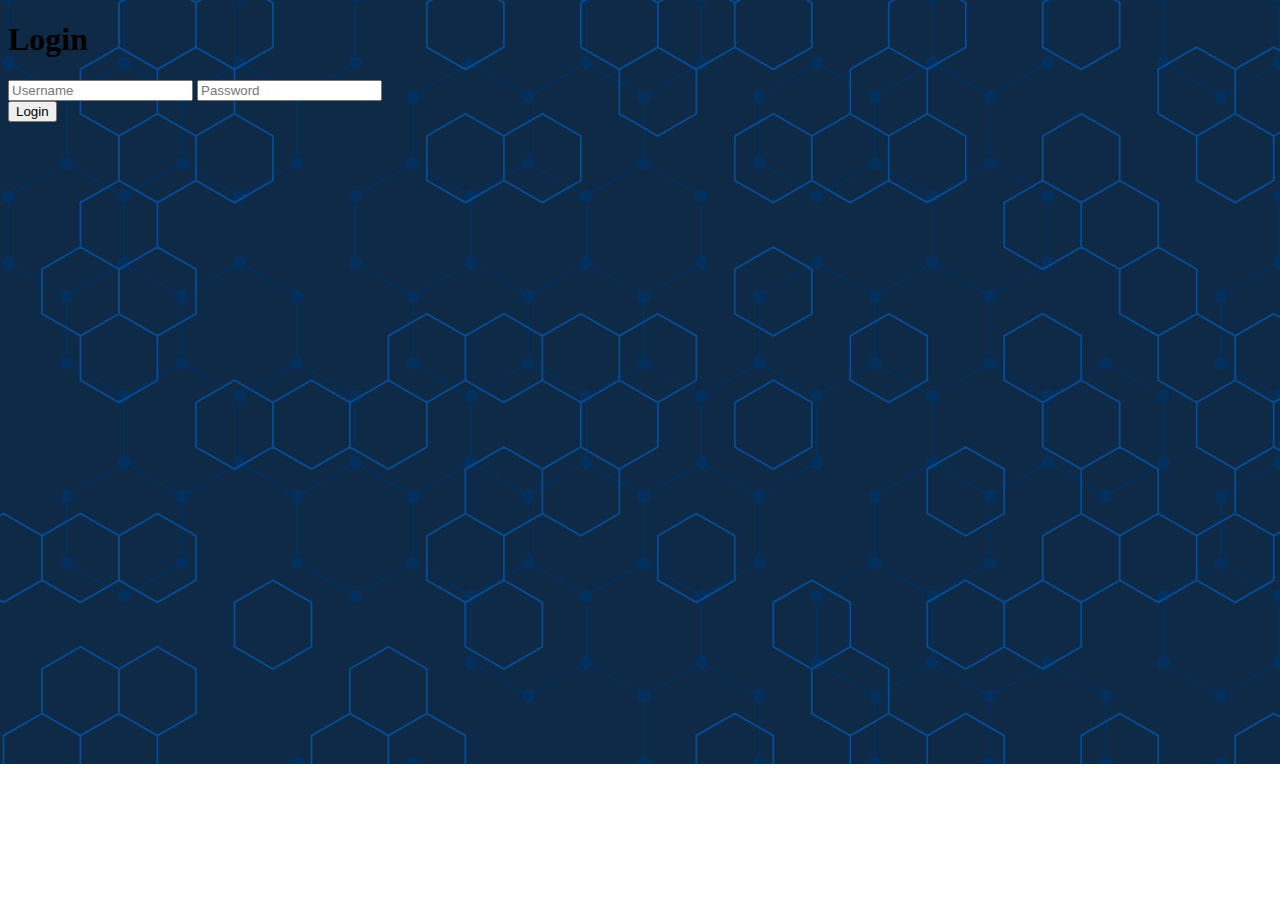
<file: index.html>
<!doctype html>
<html lang="en">

<head>
  <title>inlog pagina</title>
  <!-- Required meta tags -->
  <meta charset="utf-8">
  <meta name="viewport" content="width=device-width, initial-scale=1, shrink-to-fit=no">

  <!-- Bootstrap CSS v5.2.1 -->
  <link href="https://cdn.jsdelivr.net/npm/bootstrap@5.2.1/dist/css/bootstrap.min.css" rel="stylesheet"
    integrity="sha384-iYQeCzEYFbKjA/T2uDLTpkwGzCiq6soy8tYaI1GyVh/UjpbCx/TYkiZhlZB6+fzT" crossorigin="anonymous">
  <script src="https://cdn.jsdelivr.net/npm/@popperjs/core@2.11.6/dist/umd/popper.min.js"
    integrity="sha384-oBqDVmMz9ATKxIep9tiCxS/Z9fNfEXiDAYTujMAeBAsjFuCZSmKbSSUnQlmh/jp3" crossorigin="anonymous">
    </script>

  <script src="https://cdn.jsdelivr.net/npm/bootstrap@5.2.1/dist/js/bootstrap.min.js"
    integrity="sha384-7VPbUDkoPSGFnVtYi0QogXtr74QeVeeIs99Qfg5YCF+TidwNdjvaKZX19NZ/e6oz" crossorigin="anonymous">
    </script>
  <link rel="stylesheet" href="css/style.css">
</head>

<body>
  <div class="cotainter-fluid">
    <div class="row">
      <div class="container-md">
        <div class="row">
          <div class="col-md-4"></div>
          <div class="col-md-4 text-center">
            <h1 id="login-header" class="text-light pt-5">Login</h1>
          </div>
          <div class="col-md-4"></div>
        </div>
      </div>

      <div class="container-md  d-flex justify-content-center">
        <div class="row">
          <div class="col-md-4"></div>
          <div class="col-md-4">
            <form id="login-form">
              <input type="text" name="username" class="username-field" class="login-form-field" placeholder="Username">
              <input type="password" name="password" class="password-field" class="login-form-field"
                placeholder="Password">
            </form>
          </div>
          <div class="col-md-4"></div>
        </div>
      </div>
      <div class="container-md d-flex justify-content-center">
        <div class="row">
          <div class="col-md-4"></div>
          <div class="col-md-4"><input type="submit" value="Login" class="login-form-submit "></div>
          <div class="col-md-4"></div>
        </div>
      </div>


  <script defer src="js/inlog.js"></script>
</body>

</html>
</file>
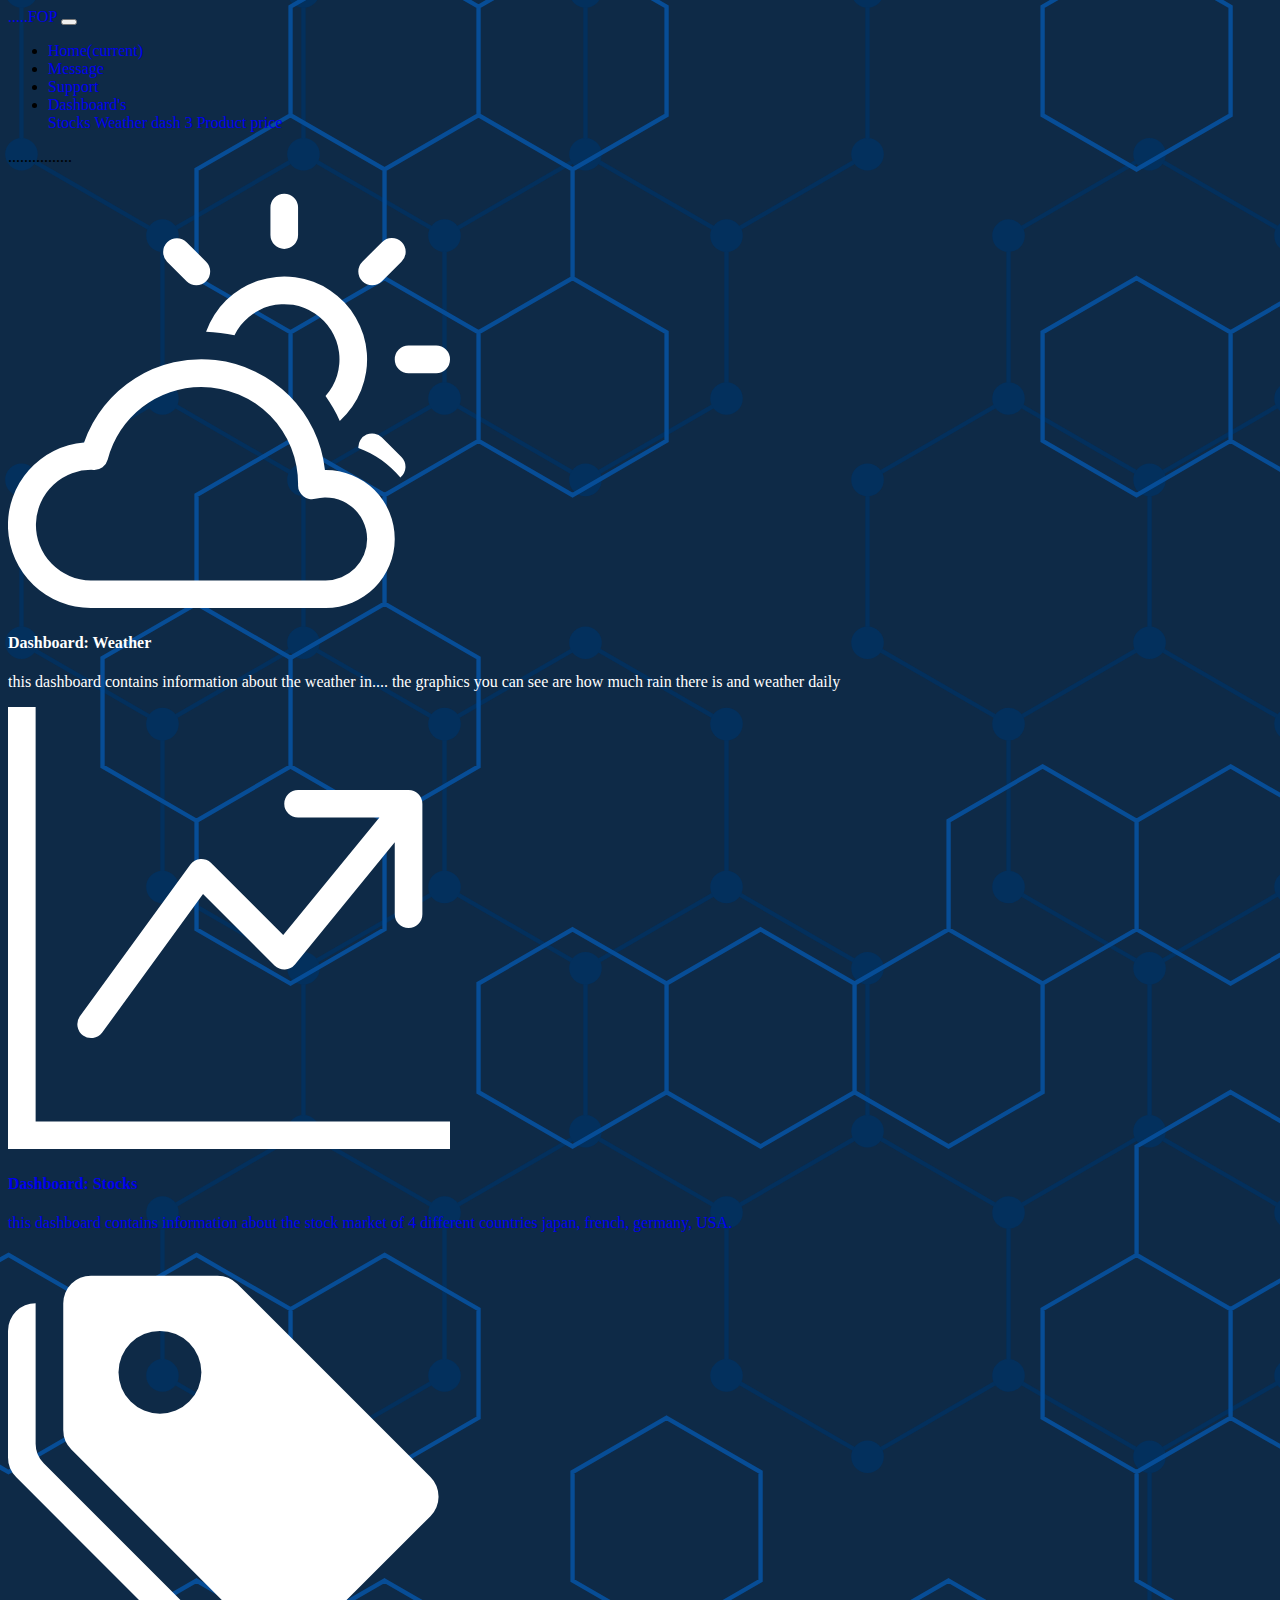
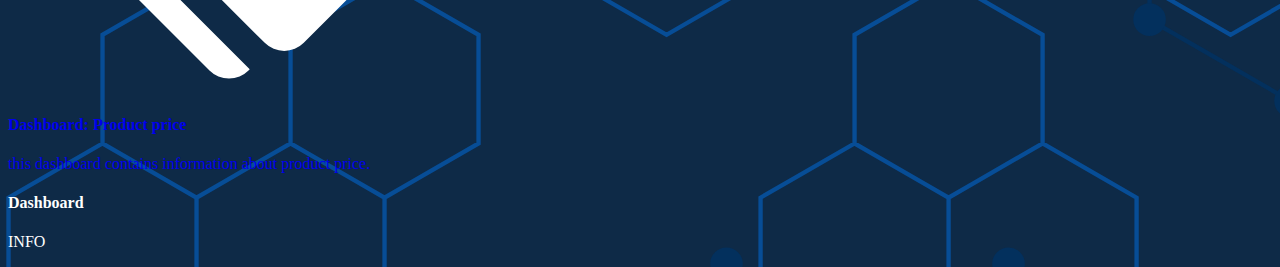
<file: dash-home.html>
<!doctype html>
<html lang="en">

<head>
  <meta charset="utf-8">
  <meta name="viewport" content="width=device-width, initial-scale=1">
  <title>Bootstrap demo</title>
  <script src="https://cdn.jsdelivr.net/npm/bootstrap@5.3.0-alpha3/dist/js/bootstrap.bundle.min.js"
    integrity="sha384-ENjdO4Dr2bkBIFxQpeoTz1HIcje39Wm4jDKdf19U8gI4ddQ3GYNS7NTKfAdVQSZe"
    crossorigin="anonymous"></script>
  <link href="https://cdn.jsdelivr.net/npm/bootstrap@5.3.0-alpha3/dist/css/bootstrap.min.css" rel="stylesheet"
    integrity="sha384-KK94CHFLLe+nY2dmCWGMq91rCGa5gtU4mk92HdvYe+M/SXH301p5ILy+dN9+nJOZ" crossorigin="anonymous">
  <link rel="stylesheet" href="css/style.css">
</head>

<body>
  <nav class="navbar navbar-expand-sm navbar-dark bg-black">
    <a class="navbar-brand" href="dash-home.html"> <span class="text-black">.....</span>F<span
        class="text-danger">O</span>P</a>
    <button class="navbar-toggler d-lg-none" type="button" data-bs-toggle="collapse" data-bs-target="#collapsibleNavId"
      aria-controls="collapsibleNavId" aria-expanded="false" aria-label="Toggle navigation">
      <span class="navbar-toggler-icon"></span></button>
    <div class="collapse navbar-collapse" id="collapsibleNavId">
      <ul class="navbar-nav me-auto mt-2 mt-lg-0 navbar-collapse justify-content-end">
        <li class="nav-item">
          <a class="nav-link active" href="dash-home.html" aria-current="page">Home<span
              class="visually-hidden">(current)</span></a>
        </li>
        <li class="nav-item">
          <a class="nav-link" href="message.html">Message</a>
        </li>
        <li class="nav-item">
          <a class="nav-link" href="support-page.html">Support</a>
        </li>
        <li class="nav-item dropdown">
          <a class="nav-link dropdown-toggle" href="dash-home.html" id="dropdownId" data-bs-toggle="dropdown"
            aria-haspopup="true" aria-expanded="false">Dashboard's</a>
          <div class="dropdown-menu" aria-labelledby="dropdownId">
            <a class="dropdown-item" href="rivesh-dash.html">Stocks</a>
            <a class="dropdown-item" href="mitchel-dash.html">Weather</a>
            <a class="dropdown-item" href="#">dash 3</a>
            <a class="dropdown-item" href="dashboardgazi.html">Product price</a>
          </div>
        </li>
      </ul>
      <span class="text-black">................</span>
    </div>
  </nav>
  <div class="container-fluid main p-0 m-0">
    <div class="row p-0 m-0">
      <div class="col-md-6">
        <div class="button"><a href="mitchel-dash.html">
            <div class="card text-start">
              <img class="card-img-top d-block mx-auto img-fluid " src="img/cloud-sun.svg" alt="Title">
              <div class="card-body">
                <h4 class="card-title">Dashboard: Weather</h4>
                <p class="card-text">this dashboard contains information about the weather in.... the graphics you can
                  see
                  are how much rain there is and weather daily</p>
              </div>
            </div>
          </a></div>
      </div>
      <div class="col-md-6">
        <div class="button"><a href="rivesh-dash.html">
            <div class="card text-start">
              <img class="card-img-top d-block mx-auto img-fluid" src="img/graph-up-arrow.svg" alt="Title">
              <div class="card-body">
                <h4 class="card-title text-white">Dashboard: Stocks</h4>
                <p class="card-text text-white">this dashboard contains information about the stock market of 4 different countries
                  japan, french, germany, USA.</p>
              </div>
          </a></div>
      </div>
    </div>
  </div>
  <div class="container-fluid">
    <div class="row">
      <div class="col-md-6">
        <div class="button"><a href="dashboardgazi.html">
          <div class="card text-start">
            <img class="card-img-top d-block mx-auto img-fluid" src="img/tags-fill.svg" alt="Title">
            <div class="card-body">
              <h4 class="card-title text-white">Dashboard: Product price</h4>
              <p class="card-text text-white">this dashboard contains information about product price.</p>
            </div>
        </a></div>
      <div class="col-md-6">
        <div class="card text-start">
          <!-- <img class="card-img-top" src="holder.js/100px180/" alt="Title"> -->
          <div class="card-body">
            <h4 class="card-title">Dashboard</h4>
            <p class="card-text">INFO</p>
          </div>
        </div>
      </div>
    </div>
  </div>
  </div>
</body>

</html>
</file>
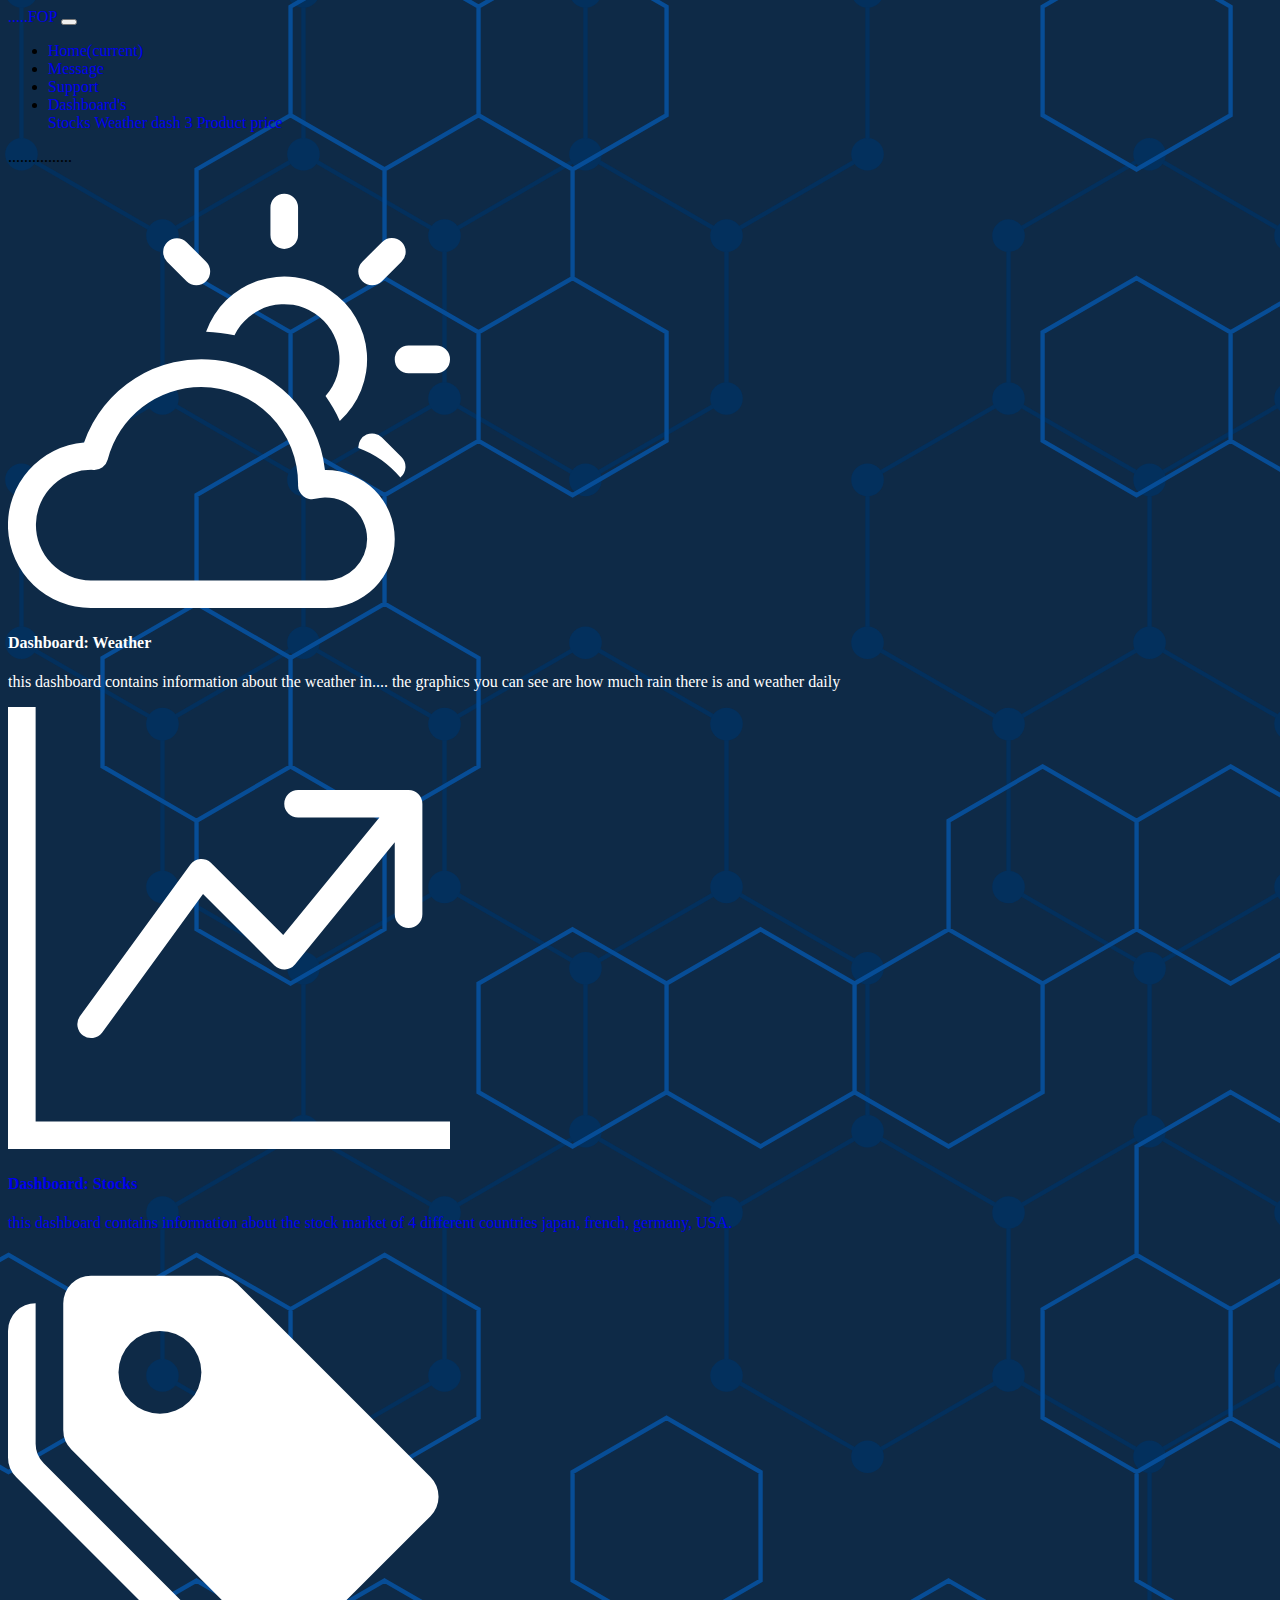
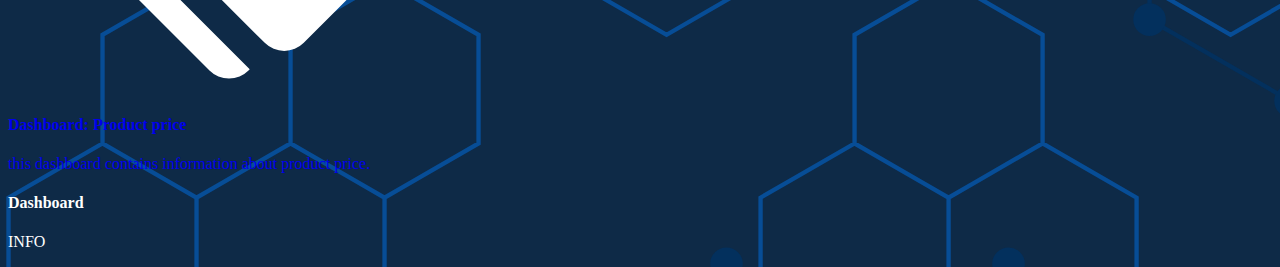
<file: home.html>
<!doctype html>
<html lang="en">

<head>
  <meta charset="utf-8">
  <meta name="viewport" content="width=device-width, initial-scale=1">
  <title>Bootstrap demo</title>
  <script src="https://cdn.jsdelivr.net/npm/bootstrap@5.3.0-alpha3/dist/js/bootstrap.bundle.min.js"
    integrity="sha384-ENjdO4Dr2bkBIFxQpeoTz1HIcje39Wm4jDKdf19U8gI4ddQ3GYNS7NTKfAdVQSZe"
    crossorigin="anonymous"></script>
  <link href="https://cdn.jsdelivr.net/npm/bootstrap@5.3.0-alpha3/dist/css/bootstrap.min.css" rel="stylesheet"
    integrity="sha384-KK94CHFLLe+nY2dmCWGMq91rCGa5gtU4mk92HdvYe+M/SXH301p5ILy+dN9+nJOZ" crossorigin="anonymous">
  <link rel="stylesheet" href="css/style.css">
</head>

<body>

  <nav class="navbar navbar-expand-sm navbar-dark bg-black">
    <a class="navbar-brand" href="home.html"> <span class="text-black">.....</span>F<span
        class="text-danger">O</span>P</a>
    <button class="navbar-toggler d-lg-none" type="button" data-bs-toggle="collapse" data-bs-target="#collapsibleNavId"
      aria-controls="collapsibleNavId" aria-expanded="false" aria-label="Toggle navigation">
      <span class="navbar-toggler-icon"></span></button>
    <div class="collapse navbar-collapse" id="collapsibleNavId">
      <ul class="navbar-nav me-auto mt-2 mt-lg-0 navbar-collapse justify-content-end">
        <li class="nav-item">
          <a class="nav-link active" href="home.html" aria-current="page">Home<span
              class="visually-hidden">(current)</span></a>
        </li>
        <li class="nav-item">
          <a class="nav-link" href="message.html">Message</a>
        </li>
        <li class="nav-item">
          <a class="nav-link" href="support-page.html">Support</a>
        </li>
        <li class="nav-item dropdown">
          <a class="nav-link dropdown-toggle" href="home.html" id="dropdownId" data-bs-toggle="dropdown"
            aria-haspopup="true" aria-expanded="false">Dashboard's</a>
          <div class="dropdown-menu" aria-labelledby="dropdownId">
            <a class="dropdown-item" href="rivesh-dash.html">Stocks</a>
            <a class="dropdown-item" href="mitchel-dash.html">Weather</a>
            <a class="dropdown-item" href="#">dash 3</a>
            <a class="dropdown-item" href="dashboardgazi.html">Product price</a>
          </div>
        </li>
      </ul>
      <span class="text-black">................</span>
    </div>
  </nav>
  <div class="container-fluid main p-0 m-0">
    <div class="row p-0 m-0">
      <div class="col-md-6">
        <div class="button"><a href="/mitchel-dash.html">
            <div class="card text-start">
              <img class="card-img-top d-block mx-auto img-fluid " src="img/cloud-sun.svg" alt="Title">
              <div class="card-body">
                <h4 class="card-title">Dashboard: Weather</h4>
                <p class="card-text">this dashboard contains information about the weather in.... the graphics you can
                  see
                  are how much rain there is and weather daily</p>
              </div>
            </div>
          </a></div>
      </div>
      <div class="col-md-6">
        <div class="button"><a href="/rivesh-dash.html">
            <div class="card text-start">
              <img class="card-img-top d-block mx-auto img-fluid" src="img/graph-up-arrow.svg" alt="Title">
              <div class="card-body">
                <h4 class="card-title text-white">Dashboard: Stocks</h4>
                <p class="card-text text-white">this dashboard contains information about the stock market of 4 different countries
                  japan, french, germany, USA.</p>
              </div>
          </a></div>
      </div>
    </div>
  </div>
  <div class="container-fluid">
    <div class="row">
      <div class="col-md-6">
        <div class="button"><a href="/dashboardgazi.html">
          <div class="card text-start">
            <img class="card-img-top d-block mx-auto img-fluid" src="img/tags-fill.svg" alt="Title">
            <div class="card-body">
              <h4 class="card-title text-white">Dashboard: Product price</h4>
              <p class="card-text text-white">this dashboard contains information about product price.</p>
            </div>
        </a></div>
      <div class="col-md-6">
        <div class="card text-start">
          <!-- <img class="card-img-top" src="holder.js/100px180/" alt="Title"> -->
          <div class="card-body">
            <h4 class="card-title">Dashboard</h4>
            <p class="card-text">INFO</p>
          </div>
        </div>
      </div>
    </div>
  </div>
  </div>
</body>

</html>
</file>
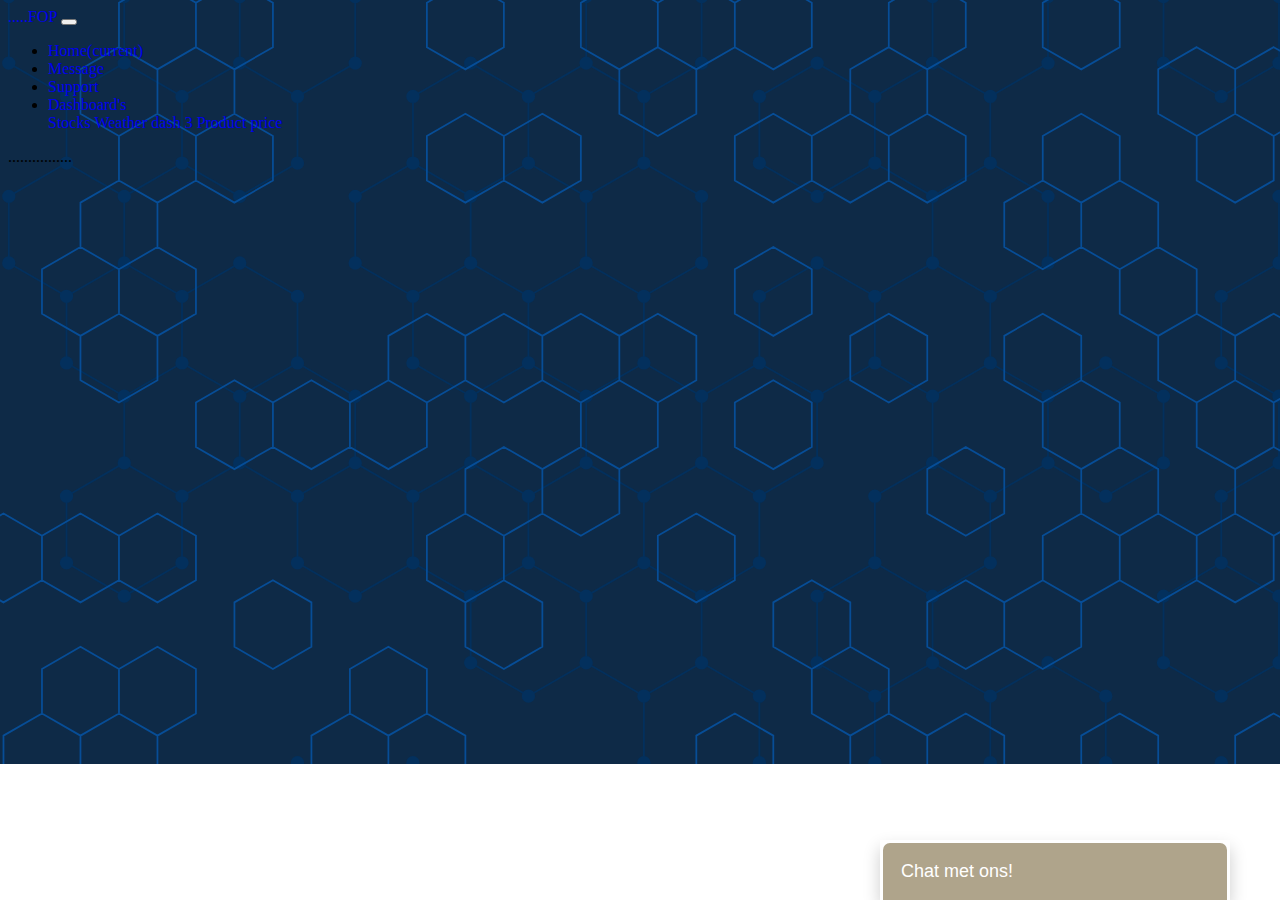
<file: message.html>
<!doctype html>
<html lang="en">

<head>
  <title>Title</title>
  <!-- Required meta tags -->
  <meta charset="utf-8">
  <meta name="viewport" content="width=device-width, initial-scale=1, shrink-to-fit=no">

  <!-- Bootstrap CSS v5.2.1 -->
  <link href="https://cdn.jsdelivr.net/npm/bootstrap@5.2.1/dist/css/bootstrap.min.css" rel="stylesheet"
    integrity="sha384-iYQeCzEYFbKjA/T2uDLTpkwGzCiq6soy8tYaI1GyVh/UjpbCx/TYkiZhlZB6+fzT" crossorigin="anonymous">

  <!-- Bootstrap JavaScript Libraries -->
  <script defer src="https://cdn.jsdelivr.net/npm/@popperjs/core@2.11.6/dist/umd/popper.min.js"
    integrity="sha384-oBqDVmMz9ATKxIep9tiCxS/Z9fNfEXiDAYTujMAeBAsjFuCZSmKbSSUnQlmh/jp3" crossorigin="anonymous">
    </script>

  <script defer src="https://cdn.jsdelivr.net/npm/bootstrap@5.2.1/dist/js/bootstrap.min.js"
    integrity="sha384-7VPbUDkoPSGFnVtYi0QogXtr74QeVeeIs99Qfg5YCF+TidwNdjvaKZX19NZ/e6oz" crossorigin="anonymous">
    </script>
  <link rel="stylesheet" href="css/style.css">
  <link rel="stylesheet" href="css/chat.css">

</head>

<body>
  <nav class="navbar navbar-expand-sm navbar-dark bg-black">
    <a class="navbar-brand" href="dash-home.html"> <span class="text-black">.....</span>F<span
        class="text-danger">O</span>P</a>
    <button class="navbar-toggler d-lg-none" type="button" data-bs-toggle="collapse" data-bs-target="#collapsibleNavId"
      aria-controls="collapsibleNavId" aria-expanded="false" aria-label="Toggle navigation">
      <span class="navbar-toggler-icon"></span></button>
    <div class="collapse navbar-collapse" id="collapsibleNavId">
      <ul class="navbar-nav me-auto mt-2 mt-lg-0 navbar-collapse justify-content-end">
        <li class="nav-item">
          <a class="nav-link active" href="dash-home.html" aria-current="page">Home<span
              class="visually-hidden">(current)</span></a>
        </li>
        <li class="nav-item">
          <a class="nav-link" href="message.html">Message</a>
        </li>
        <li class="nav-item">
          <a class="nav-link" href="support-page.html">Support</a>
        </li>
        <li class="nav-item dropdown">
          <a class="nav-link dropdown-toggle" href="dash-home.html" id="dropdownId" data-bs-toggle="dropdown"
            aria-haspopup="true" aria-expanded="false">Dashboard's</a>
          <div class="dropdown-menu" aria-labelledby="dropdownId">
            <a class="dropdown-item" href="rivesh-dash.html">Stocks</a>
            <a class="dropdown-item" href="mitchel-dash.html">Weather</a>
            <a class="dropdown-item" href="#">dash 3</a>
            <a class="dropdown-item" href="dashboardgazi.html">Product price</a>
          </div>
        </li>
      </ul>
      <span class="text-black">................</span>
    </div>
  </nav>

  <!-- CHAT BAR BLOCK -->
  <div class="chat-bar-collapsible">

    <button id="chat-button" type="button" class="collapsible">Chat met ons!</button>

    <div class="content">
      <div class="full-chat-block">
        <!-- Message Container -->
        <div class="outer-container">
          <div class="chat-container">
            <!-- Messages -->
            <div id="chatbox">
              <h5 id="chat-timestamp"></h5>
              <p id="botStarterMessage" class="botText"><span>even geduld...</span></p>
            </div>
            <!-- User input box -->
            <div class="chat-bar-input-block">
              <div id="userInput">
                <input id="textInput" class="input-box" type="text" name="msg" placeholder="Wat is jouw vraag?">
                <p></p>
              </div>

              
            </div>

            <div id="chat-bar-bottom">
              <p></p>
            </div>
          </div>
        </div>
      </div>
    </div>
  </div>







</body>
<script src="https://ajax.googleapis.com/ajax/libs/jquery/3.4.1/jquery.min.js"></script>
<script src="js/chat.js"></script>
<script src="js/main.js"></script>

</html>
</file>
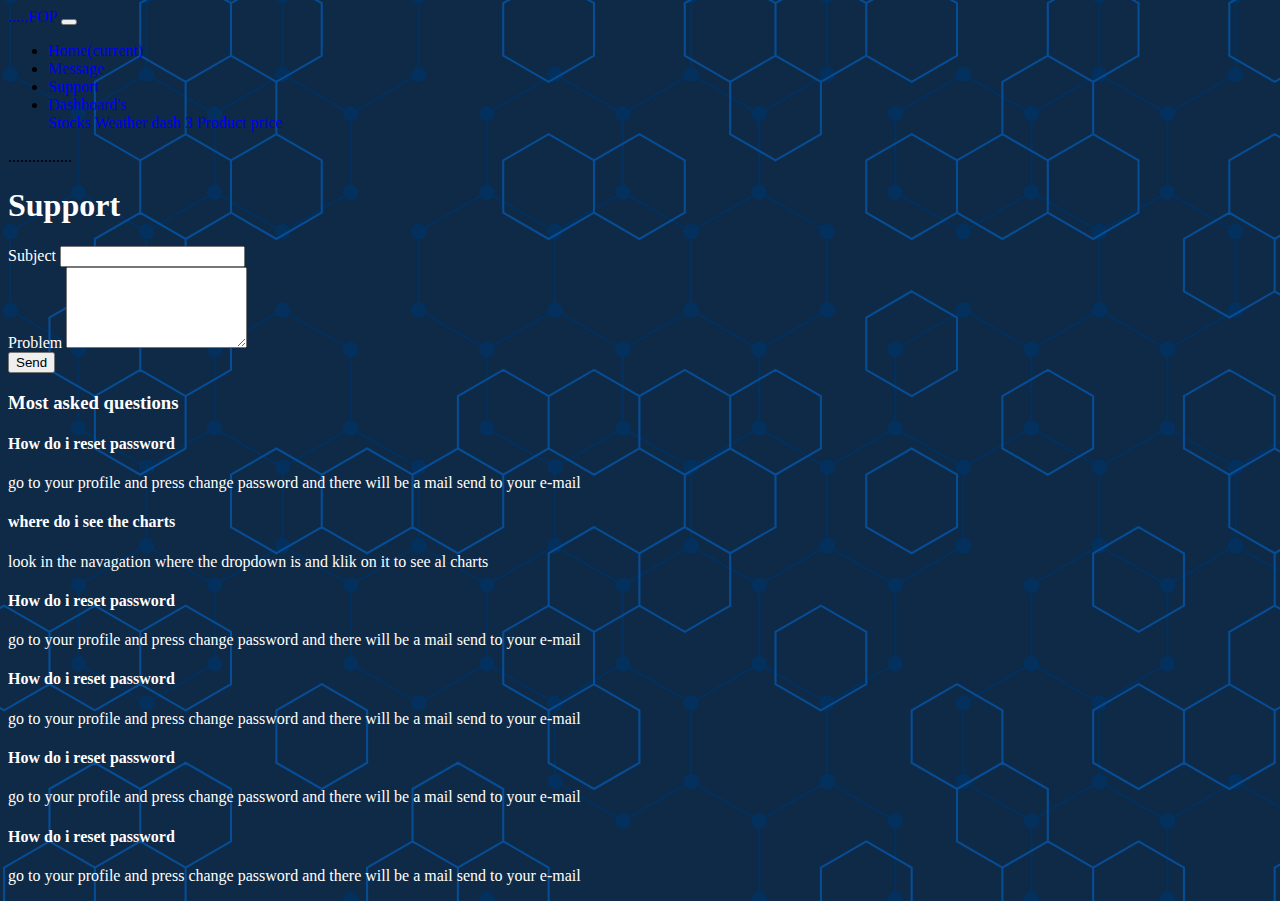
<file: support-page.html>
<!DOCTYPE html>
<html lang="en">

<head>

  <!-- Required meta tags -->
  <meta charset="utf-8">
  <meta name="viewport" content="width=device-width, initial-scale=1, shrink-to-fit=no">
  <meta http-equiv="X-UA-Compatible" content="IE=edge">

  <!-- Bootstrap CSS v5.2.1 -->
  <link href="https://cdn.jsdelivr.net/npm/bootstrap@5.2.1/dist/css/bootstrap.min.css" rel="stylesheet"
    integrity="sha384-iYQeCzEYFbKjA/T2uDLTpkwGzCiq6soy8tYaI1GyVh/UjpbCx/TYkiZhlZB6+fzT" crossorigin="anonymous">

  <!-- Bootstrap JavaScript Libraries -->
  <script src="https://cdn.jsdelivr.net/npm/@popperjs/core@2.11.6/dist/umd/popper.min.js"
    integrity="sha384-oBqDVmMz9ATKxIep9tiCxS/Z9fNfEXiDAYTujMAeBAsjFuCZSmKbSSUnQlmh/jp3" crossorigin="anonymous">
    </script>

  <script src="https://cdn.jsdelivr.net/npm/bootstrap@5.2.1/dist/js/bootstrap.min.js"
    integrity="sha384-7VPbUDkoPSGFnVtYi0QogXtr74QeVeeIs99Qfg5YCF+TidwNdjvaKZX19NZ/e6oz" crossorigin="anonymous">
    </script>

  <link rel="stylesheet" href="css/style.css">
  <title>Support</title>
</head>

<body>
  <!-- navbar -->
  <nav class="navbar navbar-expand-sm navbar-dark bg-black">
    <a class="navbar-brand" href="dash-home.html"> <span class="text-black">.....</span>F<span
        class="text-danger">O</span>P</a>
    <button class="navbar-toggler d-lg-none" type="button" data-bs-toggle="collapse" data-bs-target="#collapsibleNavId"
      aria-controls="collapsibleNavId" aria-expanded="false" aria-label="Toggle navigation">
      <span class="navbar-toggler-icon"></span></button>
    <div class="collapse navbar-collapse" id="collapsibleNavId">
      <ul class="navbar-nav me-auto mt-2 mt-lg-0 navbar-collapse justify-content-end">
        <li class="nav-item">
          <a class="nav-link active" href="dash-home.html" aria-current="page">Home<span
              class="visually-hidden">(current)</span></a>
        </li>
        <li class="nav-item">
          <a class="nav-link" href="message.html">Message</a>
        </li>
        <li class="nav-item">
          <a class="nav-link" href="support-page.html">Support</a>
        </li>
        <li class="nav-item dropdown">
          <a class="nav-link dropdown-toggle" href="dash-home.html" id="dropdownId" data-bs-toggle="dropdown"
            aria-haspopup="true" aria-expanded="false">Dashboard's</a>
          <div class="dropdown-menu" aria-labelledby="dropdownId">
            <a class="dropdown-item" href="rivesh-dash.html">Stocks</a>
            <a class="dropdown-item" href="mitchel-dash.html">Weather</a>
            <a class="dropdown-item" href="#">dash 3</a>
            <a class="dropdown-item" href="dashboardgazi.html">Product price</a>
          </div>
        </li>
      </ul>
      <span class="text-black">................</span>
    </div>
  </nav>
  <!-- hier onder zit de code voor support -->
  <div class="container-fluid">
    <div class="row justify-content-center">
      <div class="col-lg-9">
        <h1 class="mb-3 white text-center">Support</h1>
        <form>
          <div class="row">
            <div class="col-md-1"></div>
            <!-- hier vul je subject in je bent verplicht het in te vullen -->
            <div class="col-md-10">
              <label for="your-subject" class="form-label white">Subject</label>
              <input type="text" class="form-control" id="your-subject" name="your-subject" required>
            </div>

            <div class="col-md-1"></div>
          </div>
          <div class="row">
            <!-- hieronder schrijf je een beschrijving van je eisen en je bent verplicht het in te vullen -->
            <div class="col-sm-12">
              <label for="your-message" class="form-label white">Problem</label>
              <textarea class="form-control" id="your-message" name="your-message" rows="5" required></Textarea>
            </div>
          </div>
          <div class="row">
            <div class="col-sm-12"></div>
          </div>
          <div class="row">
            <div class="col-md-3"></div>
            <div class="col-md-6">
              <!-- deze button verstuurd de message -->
              <button type="submit" class="btn btn-dark w-100 fw-bold">Send</button>
            </div>
            <div class="col-md-3"></div>
          </div>
        </form>
      </div>

    </div>
  </div>
  </div>
  <!-- hieronder is alle Most asked questions -->
  <div class="container-fluid justify-content-center">
    <div class="row">
      <div class="col-md-12">
        <h3 class="white text-center">Most asked questions</h3>
      </div>
    </div>
    <div class="row">
      <div class="col-sm-1"></div>
      <div class="col-md-3 d-block mx-auto pt-3">
        <div class="card card-width pe-5">
          <div class="card-body ps-3">
            <h4 class="card-title">How do i reset password</h4>
            <p class="card-text">go to your profile and press change password and there will be a mail send to your
              e-mail</p>
          </div>
        </div>
      </div>
      <div class="col-md-3 d-block mx-auto pt-3">
        <div class="card card-width pe-5">
          <div class="card-body ps-3">
            <h4 class="card-title">where do i see the charts</h4>
            <p class="card-text">look in the navagation where the dropdown is and klik on it to see al charts</p>
          </div>
        </div>
      </div>
      <div class="col-sm-1"></div>
    </div>
    <div class="row">
      <div class="col-sm-1"></div>
      <div class="col-md-3 d-block mx-auto pt-3">
        <div class="card card-width pe-5">
          <div class="card-body ps-3">
            <h4 class="card-title">How do i reset password</h4>
            <p class="card-text">go to your profile and press change password and there will be a mail send to your
              e-mail</p>
          </div>
        </div>
      </div>
      <div class="col-md-3 d-block mx-auto pt-3">
        <div class="card card-width pe-5">
          <div class="card-body ps-3">
            <h4 class="card-title">How do i reset password</h4>
            <p class="card-text">go to your profile and press change password and there will be a mail send to your
              e-mail</p>
          </div>
        </div>
      </div>
      <div class="col-sm-1"></div>
    </div>
    <div class="row">
      <div class="col-sm-1"></div>
      <div class="col-md-3 d-block mx-auto pt-3">
        <div class="card card-width pe-5">
          <div class="card-body ps-3">
            <h4 class="card-title">How do i reset password</h4>
            <p class="card-text">go to your profile and press change password and there will be a mail send to your
              e-mail</p>
          </div>
        </div>
      </div>
      <div class="col-md-3 d-block mx-auto pt-3">
        <div class="card card-width pe-5">
          <div class="card-body ps-3">
            <h4 class="card-title">How do i reset password</h4>
            <p class="card-text">go to your profile and press change password and there will be a mail send to your
              e-mail</p>
          </div>
        </div>
      </div>
      <div class="col-sm-1"></div>
    </div>
  </div>
</body>

</html>
</file>
<file: css/style.css>
body {
    background-image: url(../img/Hexagon.svg);
    background-size: cover;
    background-repeat: no-repeat;
}
.bg-blue{
    background-color: #050A30;
}
.white{
    color: white;
}
.red{
    color: red;
}
.green{
    color: green;
}
.card-width{
    width: 140%; 
}

#login-error-msg-holder {
    width: 100%;
    height: 100%;
    display: grid;
    justify-items: center;
    align-items: center;
}

.usernameInput {
    padding-top: 220px;
}

.padding{
    padding-top: 5%;
}

.padding-percentage{
    padding-top: 15%;
    padding-right: 25%;
    margin-right: 25%;
}

#login-error-msg {
    width: 23%;
    text-align: center;
    margin: 0;
    padding: 5px;
    font-size: 12px;
    font-weight: bold;
    color: #8a0000;
    border: 1px solid #8a0000;
    background-color: #e58f8f;
    opacity: 0;
}

#error-msg-second-line {
    display: block;
}

.boxSuccesMessage {
    display: block;
    border: none;
    width: 200px;
    height: 00px;
}

#succesMessage {
    display: none;
    color: green;
    min-height: 94.2vh;
}

.img {
    color: white;
}

.card-img-top {
    width: 35%;
    color: white;
}

.card {
    background-color: transparent;
    color: white;
    border: transparent;
}

a {
    text-decoration: none;
}
</file>
<file: css/chat.css>
.chat-bar-collapsible {
    position: fixed;
    bottom: 0;
    right: 50px;
    box-shadow: 0 8px 16px 0 rgba(0, 0, 0, 0.2);
}

.collapsible {
    background-color: rgb(175, 164, 139);
    color: white;
    cursor: pointer;
    padding: 18px;
    width: 350px;
    text-align: left;
    outline: none;
    font-size: 18px;
    border-radius: 10px 10px 0px 0px;
    border: 3px solid white;
    border-bottom: none;
}

.content {
    max-height: 0;
    overflow: hidden;
    transition: max-height 0.3s ease-out;
    background-color: #f1f1f1;
}

.full-chat-block {
    width: 350px;
    background: white;
    text-align: center;
    overflow: auto;
    scrollbar-width: none;
    height: max-content;
    transition: max-height 0.3s ease-out;
}

.outer-container {
    min-height: 500px;
    bottom: 0%;
    position: relative;
}

.chat-container {
    max-height: 500px;
    width: 100%;
    position: absolute;
    bottom: 0;
    left: 0;
    scroll-behavior: smooth;
    
}

.chat-container::-webkit-scrollbar {
    display: none;
}

.chat-bar-input-block {
    display: flex;
    float: left;
    box-sizing: border-box;
    justify-content: space-between;
    width: 100%;
    align-items: center;
    background-color: rgb(235, 235, 235);
    border-radius: 10px 10px 0px 0px;
    padding: 10px 0px 10px 10px;
}


#userInput {
    width: 75%;
}

.input-box {
    float: left;
    border: none;
    box-sizing: border-box;
    width: 100%;
    border-radius: 10px;
    padding: 10px;
    font-size: 16px;
    color: #000;
    background-color: white;
    outline: none
}

.userText {
    color: white;
    font-family: Helvetica;
    font-size: 16px;
    font-weight: normal;
    text-align: right;
    clear: both;
}

.userText span {
    line-height: 1.5em;
    display: inline-block;
    background: rgb(175, 164, 139);
    padding: 10px;
    border-radius: 8px;
    border-bottom-right-radius: 2px;
    max-width: 80%;
    margin-right: 10px;
    animation: floatup .5s forwards
}

.botText {
    color: #000;
    font-family: Helvetica;
    font-weight: normal;
    font-size: 16px;
    text-align: left;
}

.botText span {
    line-height: 1.5em;
    display: inline-block;
    background: #e0e0e0;
    padding: 10px;
    border-radius: 8px;
    border-bottom-left-radius: 2px;
    max-width: 80%;
    margin-left: 10px;
    animation: floatup .5s forwards
}
</file>
